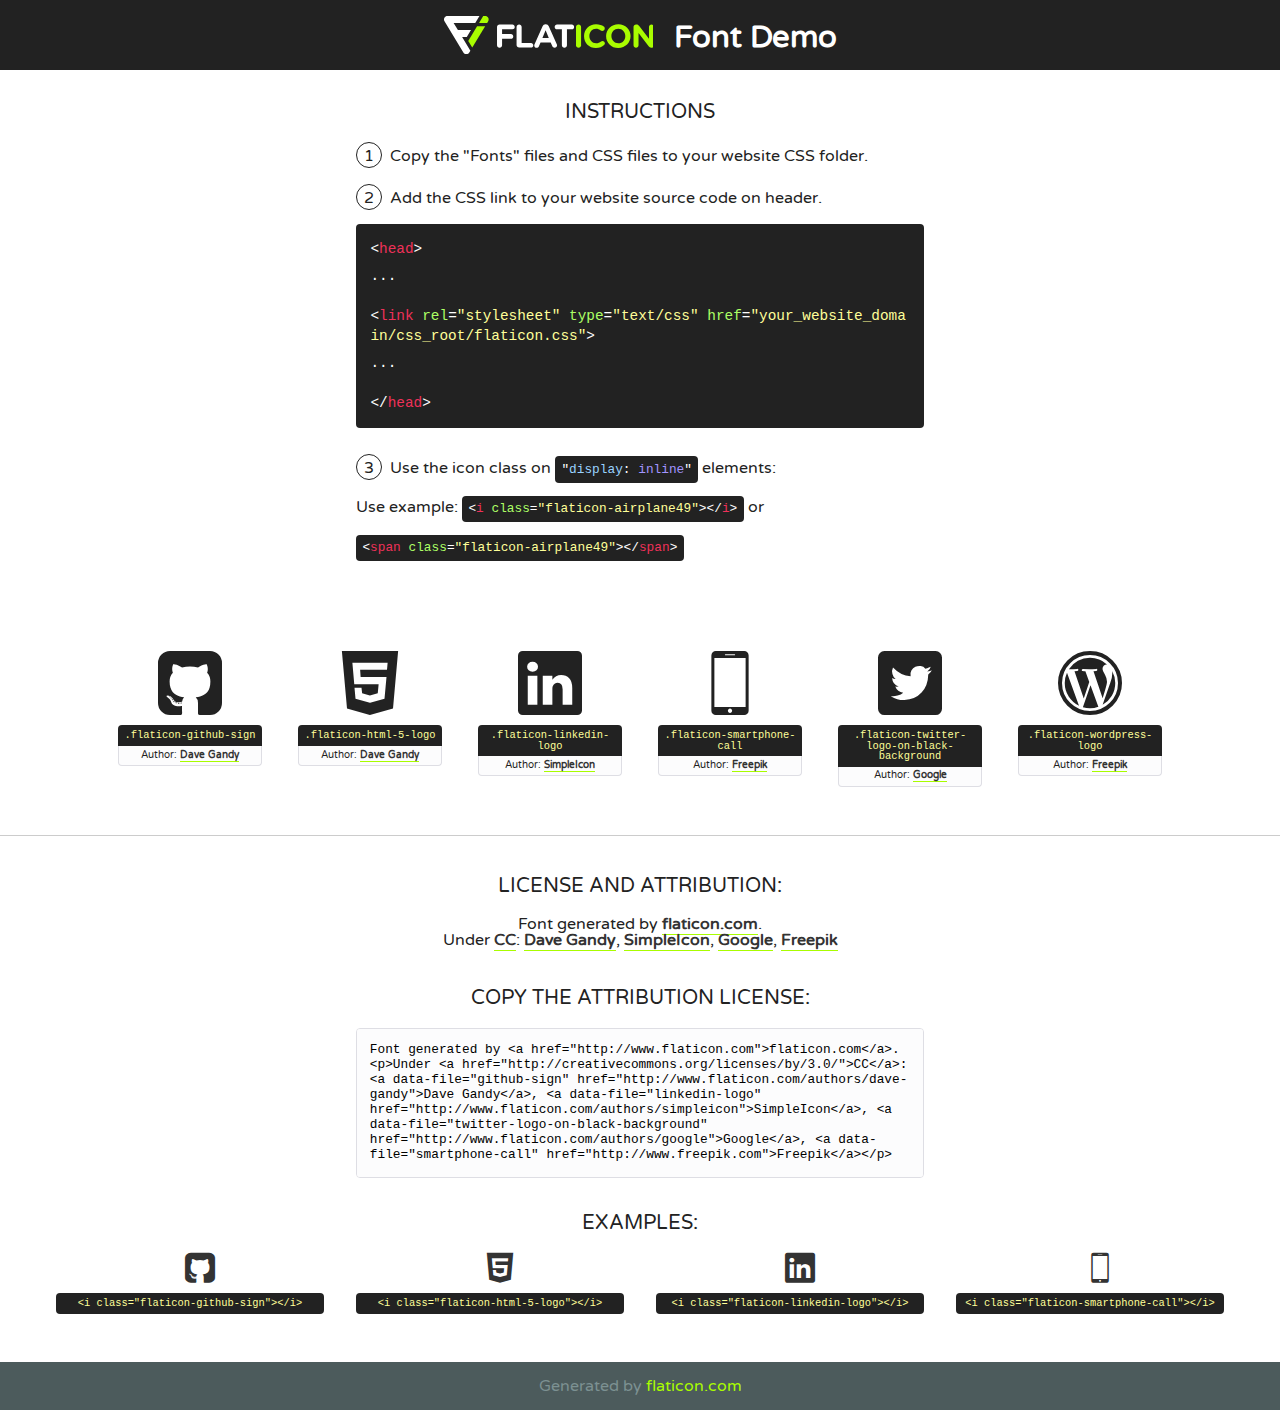
<file: assets/icons/Flaticon/font/flaticon.html>
<!DOCTYPE html>
<!--
  Flaticon icon font: Flaticon
  Creation date: 17/06/2016 22:05
-->
<html>
<!DOCTYPE html>
<html>

<head>
    <title>Flaticon WebFont</title>
    <link href="http://fonts.googleapis.com/css?family=Varela+Round" rel="stylesheet" type="text/css" />
    <link rel="stylesheet" type="text/css" href="flaticon.css">
    <meta charset="UTF-8">
    <style>
    html, body, div, span, applet, object, iframe,
    h1, h2, h3, h4, h5, h6, p, blockquote, pre,
    a, abbr, acronym, address, big, cite, code,
    del, dfn, em, img, ins, kbd, q, s, samp,
    small, strike, strong, sub, sup, tt, var,
    b, u, i, center,
    dl, dt, dd, ol, ul, li,
    fieldset, form, label, legend,
    table, caption, tbody, tfoot, thead, tr, th, td,
    article, aside, canvas, details, embed, 
    figure, figcaption, footer, header, hgroup, 
    menu, nav, output, ruby, section, summary,
    time, mark, audio, video {
        margin: 0;
        padding: 0;
        border: 0;
        font-size: 100%;
        font: inherit;
        vertical-align: baseline;
    }
    /* HTML5 display-role reset for older browsers */
    article, aside, details, figcaption, figure, 
    footer, header, hgroup, menu, nav, section {
        display: block;
    }
    body {
        line-height: 1;
    }
    ol, ul {
        list-style: none;
    }
    blockquote, q {
        quotes: none;
    }
    blockquote:before, blockquote:after,
    q:before, q:after {
        content: '';
        content: none;
    }
    table {
        border-collapse: collapse;
        border-spacing: 0;
    }
    body {
        font-family: 'Varela Round', Helvetica, Arial, sans-serif;
        font-size: 16px;
        color: #222;
    }
    a {
        color: #333;
        border-bottom: 1px solid #a9fd00;
        font-weight: bold;
        text-decoration: none;
    }
    * {
        -moz-box-sizing: border-box;
        -webkit-box-sizing: border-box;
        box-sizing: border-box;
        margin: 0;
        padding: 0;
    }
    [class^="flaticon-"]:before, [class*=" flaticon-"]:before, [class^="flaticon-"]:after, [class*=" flaticon-"]:after {
        font-family: Flaticon;
        font-size: 30px;
        font-style: normal;
        margin-left: 20px;
        color: #333;
    }
    .wrapper {
        max-width: 600px;
        margin: auto;
        padding: 0 1em;
    }
    .title {
        font-size: 1.25em;
        text-align: center;
        margin-bottom: 1em;
        text-transform: uppercase;
    }
    header {
        text-align: center;
        background-color: #222;
        color: #fff;
        padding: 1em;
    }
    header .logo {
        width: 210px;
        height: 38px;
        display: inline-block;
        vertical-align: middle;
        margin-right: 1em;
        border: none;
    }
    header strong {
        font-size: 1.95em;
        font-weight: bold;
        vertical-align: middle;
        margin-top: 5px;
        display: inline-block;
    }
    .demo {
        margin: 2em auto;
        line-height: 1.25em;
    }
    .demo ul li {
        margin-bottom: 1em;
    }
    .demo ul li .num {
        color: #222;
        border-radius: 20px;
        display: inline-block;
        width: 26px;
        padding: 3px;
        height: 26px;
        text-align: center;
        margin-right: 0.5em;
        border: 1px solid #222;
    }
    .demo ul li code {
        background-color: #222;
        border-radius: 4px;
        padding: 0.25em 0.5em;
        display: inline-block;
        color: #fff;
        font-family: Consolas,Monaco,Lucida Console,Liberation Mono,DejaVu Sans Mono,Bitstream Vera Sans Mono,Courier New, monospace;
        font-weight: lighter;
        margin-top: 1em;
        font-size: 0.8em;
        word-break: break-all;
    }
    .demo ul li code.big {
        padding: 1em;
        font-size: 0.9em;
    }
    .demo ul li code .red {
        color: #EF3159;
    }
    .demo ul li code .green {
        color: #ACFF65;
    }
    .demo ul li code .yellow {
        color: #FFFF99;
    }
    .demo ul li code .blue {
        color: #99D3FF;
    }
    .demo ul li code .purple {
        color: #A295FF;
    }
    .demo ul li code .dots {
        margin-top: 0.5em;
        display: block;
    }
    #glyphs {
        border-bottom: 1px solid #ccc;
        padding: 2em 0;
        text-align: center;
    }
    .glyph {
        display: inline-block;
        width: 9em;
        margin: 1em;
        text-align: center;
        vertical-align: top;
        background: #FFF;
    }
    .glyph .glyph-icon {
        padding: 10px;
        display: block;
        font-family:"Flaticon";
        font-size: 64px;
        line-height: 1;
    }
    .glyph .glyph-icon:before {
        font-size: 64px;
        color: #222;
        margin-left: 0;
    }
    .class-name {
        font-size: 0.65em;
        background-color: #222;
        color: #fff;
        border-radius: 4px 4px 0 0;
        padding: 0.5em;
        color: #FFFF99;
        font-family: Consolas,Monaco,Lucida Console,Liberation Mono,DejaVu Sans Mono,Bitstream Vera Sans Mono,Courier New, monospace;
    }
    .author-name {
        font-size: 0.6em;
        background-color: #fcfcfd;
        border: 1px solid #DEDEE4;
        border-top: 0;
        border-radius: 0 0 4px 4px;
        padding: 0.5em;
    }
    .class-name:last-child {
        font-size: 10px;
        color:#888;
    }
    .class-name:last-child a {
        font-size: 10px;
        color:#555;
    }
    .class-name:last-child a:hover {
        color:#a9fd00;
    }
    .glyph > input {
        display: block;
        width: 100px;
        margin: 5px auto;
        text-align: center;
        font-size: 12px;
        cursor: text;
    }
    .glyph > input.icon-input {
        font-family:"Flaticon";
        font-size: 16px;
        margin-bottom: 10px;
    }
    .attribution .title {
        margin-top: 2em;
    }
    .attribution textarea {
        background-color: #fcfcfd;
        padding: 1em;
        border: none;
        box-shadow: none;
        border: 1px solid #DEDEE4;
        border-radius: 4px;
        resize: none;
        width: 100%;
        height: 150px;
        font-size: 0.8em;
        font-family: Consolas,Monaco,Lucida Console,Liberation Mono,DejaVu Sans Mono,Bitstream Vera Sans Mono,Courier New, monospace;
        -webkit-appearance: none;
    }
    .iconsuse {
        margin: 2em auto;
        text-align: center;
        max-width: 1200px;
    }
    .iconsuse:after {
        content: '';
        display: table;
        clear: both;
    }
    .iconsuse .image {
        float: left;
        width: 25%;
        padding: 0 1em;
    }
    .iconsuse .image p {
        margin-bottom: 1em;
    }
    .iconsuse .image span {
        display: block;
        font-size: 0.65em;
        background-color: #222;
        color: #fff;
        border-radius: 4px;
        padding: 0.5em;
        color: #FFFF99;
        margin-top: 1em;
        font-family: Consolas,Monaco,Lucida Console,Liberation Mono,DejaVu Sans Mono,Bitstream Vera Sans Mono,Courier New, monospace;
    }
    #footer {
        text-align: center;
        background-color: #4C5B5C;
        color: #7c9192;
        padding: 1em;
    }
    #footer a {
        border: none;
        color: #a9fd00;
        font-weight: normal;
    }
    @media (max-width: 960px) {
        .iconsuse .image {
            width: 50%;
        }
    }
    @media (max-width: 560px) {
        .iconsuse .image {
            width: 100%;
        }
    }
    </style>
</head>

<body class="characters-off">

    <header>
        <a href="http://www.flaticon.com" target="_blank" class="logo">
            <svg version="1.1" xmlns="http://www.w3.org/2000/svg" xmlns:xlink="http://www.w3.org/1999/xlink" xmlns:a="http://ns.adobe.com/AdobeSVGViewerExtensions/3.0/" viewBox="0 0 560.875 102.036" enable-background="new 0 0 560.875 102.036" xml:space="preserve">
                <defs>
                </defs>
                <g>
                    <g class="letters">
                        <path fill="#ffffff" d="M141.596,29.675c0-3.777,2.985-6.767,6.764-6.767h34.438c3.426,0,6.15,2.728,6.15,6.15
                        c0,3.43-2.724,6.149-6.15,6.149h-27.674v13.091h23.719c3.429,0,6.151,2.724,6.151,6.15c0,3.43-2.723,6.149-6.151,6.149h-23.719
                        v17.574c0,3.773-2.986,6.761-6.764,6.761c-3.779,0-6.764-2.989-6.764-6.761V29.675z"></path>
                        <path fill="#ffffff" d="M193.844,29.149c0-3.781,2.985-6.767,6.764-6.767c3.776,0,6.763,2.985,6.763,6.767v42.957h25.039
                        c3.426,0,6.149,2.726,6.149,6.153c0,3.425-2.723,6.15-6.149,6.15h-31.802c-3.779,0-6.764-2.986-6.764-6.768V29.149z"></path>
                        <path fill="#ffffff" d="M241.891,75.71l21.438-48.407c1.492-3.341,4.215-5.357,7.906-5.357h0.792
                        c3.686,0,6.323,2.017,7.815,5.357l21.439,48.407c0.436,0.967,0.701,1.845,0.701,2.723c0,3.602-2.809,6.501-6.414,6.501
                        c-3.161,0-5.269-1.845-6.499-4.655l-4.132-9.661h-27.059l-4.301,10.102c-1.144,2.631-3.426,4.214-6.237,4.214
                        c-3.517,0-6.24-2.81-6.24-6.325C241.1,77.64,241.451,76.677,241.891,75.71z M279.932,58.666l-8.521-20.297l-8.526,20.297H279.932
                        z"></path>
                        <path fill="#ffffff" d="M314.864,35.387H301.86c-3.429,0-6.239-2.813-6.239-6.238c0-3.429,2.811-6.24,6.239-6.24h39.533
                        c3.426,0,6.237,2.811,6.237,6.24c0,3.425-2.811,6.238-6.237,6.238h-13.001v42.785c0,3.773-2.99,6.761-6.764,6.761
                        c-3.779,0-6.764-2.989-6.764-6.761V35.387z"></path>
                        <path fill="#A9FD00" d="M352.615,29.149c0-3.781,2.985-6.767,6.767-6.767c3.774,0,6.761,2.985,6.761,6.767v49.024
                        c0,3.773-2.987,6.761-6.761,6.761c-3.781,0-6.767-2.989-6.767-6.761V29.149z"></path>
                        <path fill="#A9FD00" d="M374.132,53.836v-0.179c0-17.481,13.178-31.801,32.065-31.801c9.22,0,15.459,2.458,20.557,6.238
                        c1.402,1.054,2.637,2.985,2.637,5.357c0,3.692-2.985,6.59-6.681,6.59c-1.845,0-3.071-0.702-4.044-1.319
                        c-3.776-2.813-7.729-4.393-12.562-4.393c-10.364,0-17.831,8.611-17.831,19.154v0.173c0,10.542,7.291,19.329,17.831,19.329
                        c5.715,0,9.492-1.756,13.359-4.834c1.049-0.874,2.458-1.491,4.039-1.491c3.429,0,6.325,2.813,6.325,6.236
                        c0,2.106-1.056,3.78-2.282,4.834c-5.539,4.834-12.036,7.733-21.878,7.733C387.572,85.464,374.132,71.493,374.132,53.836z"></path>
                        <path fill="#A9FD00" d="M433.009,53.836v-0.179c0-17.481,13.79-31.801,32.766-31.801c18.981,0,32.592,14.143,32.592,31.628v0.173
                        c0,17.483-13.785,31.807-32.769,31.807C446.625,85.464,433.009,71.32,433.009,53.836z M484.224,53.836v-0.179
                        c0-10.539-7.725-19.326-18.626-19.326c-10.893,0-18.449,8.611-18.449,19.154v0.173c0,10.542,7.73,19.329,18.626,19.329
                        C476.676,72.986,484.224,64.378,484.224,53.836z"></path>
                        <path fill="#A9FD00" d="M506.233,29.321c0-3.774,2.99-6.763,6.767-6.763h1.401c3.252,0,5.183,1.583,7.029,3.953l26.093,34.265
                        V29.059c0-3.692,2.99-6.677,6.681-6.677c3.683,0,6.671,2.985,6.671,6.677v48.934c0,3.78-2.987,6.765-6.764,6.765h-0.436
                        c-3.257,0-5.188-1.581-7.034-3.953l-27.056-35.492v32.944c0,3.687-2.985,6.676-6.678,6.676c-3.683,0-6.673-2.989-6.673-6.676
                        V29.321z"></path>
                    </g>
                    <g class="insignia">
                        <path fill="#ffffff" d="M48.372,56.137h12.517l11.156-18.537H37.186L25.688,18.539h57.825L94.668,0H9.271
                        C5.925,0,2.842,1.801,1.198,4.716c-1.644,2.907-1.593,6.482,0.134,9.343l50.38,83.501c1.678,2.781,4.689,4.476,7.938,4.476
                        c3.246,0,6.257-1.695,7.935-4.476l2.898-4.804L48.372,56.137z"></path>
                        <g class="i">
                            <path fill="#A9FD00" d="M93.575,18.539h0.031v0.004l21.652,0.004l2.705-4.488c1.727-2.861,1.778-6.436,0.133-9.343
                            C116.454,1.801,113.371,0,110.026,0h-5.294L93.575,18.539z"></path>
                            <polygon fill="#A9FD00" points="88.291,27.356 64.725,66.486 75.519,84.404 109.942,27.356"></polygon>
                        </g>
                    </g>
                </g>
            </svg>
        </a>
        <strong>Font Demo</strong>
    </header>


    <section class="demo wrapper">

        <p class="title">Instructions</p>

        <ul>
            <li>
                <span class="num">1</span>Copy the "Fonts" files and CSS files to your website CSS folder.
            </li>
            <li>
                <span class="num">2</span>Add the CSS link to your website source code on header.
                <code class="big">
                    &lt;<span class="red">head</span>&gt;
                    <br/><span class="dots">...</span>
                    <br/>&lt;<span class="red">link</span> <span class="green">rel</span>=<span class="yellow">"stylesheet"</span> <span class="green">type</span>=<span class="yellow">"text/css"</span> <span class="green">href</span>=<span class="yellow">"your_website_domain/css_root/flaticon.css"</span>&gt;
                    <br/><span class="dots">...</span>
                    <br/>&lt;/<span class="red">head</span>&gt;
                </code>
            </li>

            <li>
                <p>
                    <span class="num">3</span>Use the icon class on <code>"<span class="blue">display</span>:<span class="purple"> inline</span>"</code> elements:
                    <br />
                    Use example: <code>&lt;<span class="red">i</span> <span class="green">class</span>=<span class="yellow">&quot;flaticon-airplane49&quot;</span>&gt;&lt;/<span class="red">i</span>&gt;</code> or <code>&lt;<span class="red">span</span> <span class="green">class</span>=<span class="yellow">&quot;flaticon-airplane49&quot;</span>&gt;&lt;/<span class="red">span</span>&gt;</code>
            </li>
        </ul>

    </section>




   <section id="glyphs">          
    
      
        <div class="glyph"><div class="glyph-icon flaticon-github-sign"></div>
            <div class="class-name">.flaticon-github-sign</div>
            <div class="author-name">Author: <a data-file="github-sign" href="http://www.flaticon.com/authors/dave-gandy">Dave Gandy</a> </div> 
        </div>        
        
        <div class="glyph"><div class="glyph-icon flaticon-html-5-logo"></div>
            <div class="class-name">.flaticon-html-5-logo</div>
            <div class="author-name">Author: <a data-file="html-5-logo" href="http://www.flaticon.com/authors/dave-gandy">Dave Gandy</a> </div> 
        </div>        
        
        <div class="glyph"><div class="glyph-icon flaticon-linkedin-logo"></div>
            <div class="class-name">.flaticon-linkedin-logo</div>
            <div class="author-name">Author: <a data-file="linkedin-logo" href="http://www.flaticon.com/authors/simpleicon">SimpleIcon</a> </div> 
        </div>        
        
        <div class="glyph"><div class="glyph-icon flaticon-smartphone-call"></div>
            <div class="class-name">.flaticon-smartphone-call</div>
            <div class="author-name">Author: <a data-file="smartphone-call" href="http://www.freepik.com">Freepik</a> </div> 
        </div>        
        
        <div class="glyph"><div class="glyph-icon flaticon-twitter-logo-on-black-background"></div>
            <div class="class-name">.flaticon-twitter-logo-on-black-background</div>
            <div class="author-name">Author: <a data-file="twitter-logo-on-black-background" href="http://www.flaticon.com/authors/google">Google</a> </div> 
        </div>        
        
        <div class="glyph"><div class="glyph-icon flaticon-wordpress-logo"></div>
            <div class="class-name">.flaticon-wordpress-logo</div>
            <div class="author-name">Author: <a data-file="wordpress-logo" href="http://www.freepik.com">Freepik</a> </div> 
        </div>        
        

    </section>



    <section class="attribution wrapper"   style="text-align:center;">

      <div class="title">License and attribution:</div><div class="attrDiv">Font generated by <a href="http://www.flaticon.com">flaticon.com</a>. <div><p>Under <a href="http://creativecommons.org/licenses/by/3.0/">CC</a>: <a data-file="github-sign" href="http://www.flaticon.com/authors/dave-gandy">Dave Gandy</a>, <a data-file="linkedin-logo" href="http://www.flaticon.com/authors/simpleicon">SimpleIcon</a>, <a data-file="twitter-logo-on-black-background" href="http://www.flaticon.com/authors/google">Google</a>, <a data-file="smartphone-call" href="http://www.freepik.com">Freepik</a></p>  </div>
      </div>
      <div class="title">Copy the Attribution License:</div>

    <textarea onclick="this.focus();this.select();">Font generated by &lt;a href=&quot;http://www.flaticon.com&quot;&gt;flaticon.com&lt;/a&gt;. <p>Under <a href="http://creativecommons.org/licenses/by/3.0/">CC</a>: <a data-file="github-sign" href="http://www.flaticon.com/authors/dave-gandy">Dave Gandy</a>, <a data-file="linkedin-logo" href="http://www.flaticon.com/authors/simpleicon">SimpleIcon</a>, <a data-file="twitter-logo-on-black-background" href="http://www.flaticon.com/authors/google">Google</a>, <a data-file="smartphone-call" href="http://www.freepik.com">Freepik</a></p>  
     </textarea>

    </section>

    <section class="iconsuse">

          <div class="title">Examples:</div>            
             
            <div class="image">
                <p>
                    <i class="glyph-icon flaticon-github-sign"></i> 
                    <span>&lt;i class=&quot;flaticon-github-sign&quot;&gt;&lt;/i&gt;</span>
                </p>
            </div>
            
            <div class="image">
                <p>
                    <i class="glyph-icon flaticon-html-5-logo"></i> 
                    <span>&lt;i class=&quot;flaticon-html-5-logo&quot;&gt;&lt;/i&gt;</span>
                </p>
            </div>
            
            <div class="image">
                <p>
                    <i class="glyph-icon flaticon-linkedin-logo"></i> 
                    <span>&lt;i class=&quot;flaticon-linkedin-logo&quot;&gt;&lt;/i&gt;</span>
                </p>
            </div>
            
            <div class="image">
                <p>
                    <i class="glyph-icon flaticon-smartphone-call"></i> 
                    <span>&lt;i class=&quot;flaticon-smartphone-call&quot;&gt;&lt;/i&gt;</span>
                </p>
            </div>
                       
        </div>
                            
    </section>

<div id="footer">
    <div>Generated by <a href="http://www.flaticon.com">flaticon.com</a>
    </div>
</div>



</body>
</html>
</file>
<file: assets/icons/Flaticon/font/flaticon.css>
/*
  	Flaticon icon font: Flaticon
  	Creation date: 17/06/2016 22:05
  	*/

@font-face {
  font-family: "Flaticon";
  src: url("./Flaticon.eot");
  src: url("./Flaticon.eot?#iefix") format("embedded-opentype"),
       url("./Flaticon.woff") format("woff"),
       url("./Flaticon.ttf") format("truetype"),
       url("./Flaticon.svg#Flaticon") format("svg");
  font-weight: normal;
  font-style: normal;
}

@media screen and (-webkit-min-device-pixel-ratio:0) {
  @font-face {
    font-family: "Flaticon";
    src: url("./Flaticon.svg#Flaticon") format("svg");
  }
}

[class^="flaticon-"]:before, [class*=" flaticon-"]:before,
[class^="flaticon-"]:after, [class*=" flaticon-"]:after {   
  font-family: Flaticon;
        font-size: 20px;
font-style: normal;
margin-left: 20px;
}

.flaticon-github-sign:before { content: "\f100"; }
.flaticon-html-5-logo:before { content: "\f101"; }
.flaticon-linkedin-logo:before { content: "\f102"; }
.flaticon-smartphone-call:before { content: "\f103"; }
.flaticon-twitter-logo-on-black-background:before { content: "\f104"; }
.flaticon-wordpress-logo:before { content: "\f105"; }
</file>
